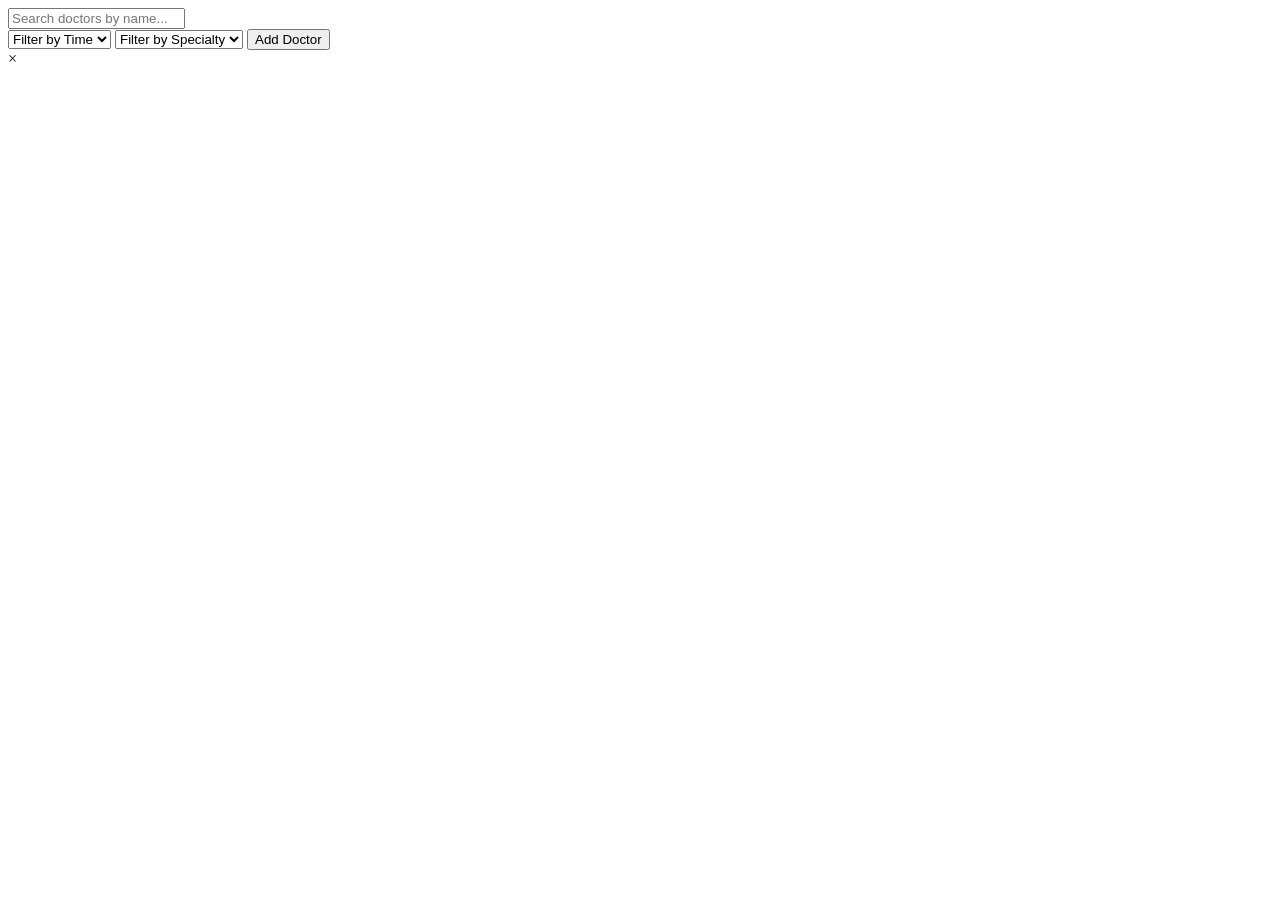
<file: app/src/main/resources/templates/admin/adminDashboard.html>
<!DOCTYPE html>
<html lang="en" xmlns:th="http://www.thymeleaf.org">

<head>
    <meta charset="UTF-8" />
    <link rel="icon" type="image/png" th:href="@{/assets/images/logo/logo.png}" />
    <title>Admin Dashboard</title>

    <!-- CSS -->
    <link rel="stylesheet" th:href="@{/assets/css/style.css}" />
    <link rel="stylesheet" th:href="@{/assets/css/adminDashboard.css}" />

    <!--
        FIX 1: was @{/js/components/modal.js} — file is named "modals.js"
        FIX 2: was @{/js/utils/render.js} and @{/js/utils/util.js} — there is no utils/
               subfolder; files live at /js/render.js and /js/util.js
        FIX 3: header.js, footer.js, render.js all use ES module import/export — they must
               be loaded as type="module", otherwise the browser throws SyntaxError on
               the export keyword.
        FIX 4: doctorCard.js and modals.js are already pulled in via the adminDashboard.js
               module graph — removed the duplicate non-module script tags for them.
    -->
    <script type="module" defer th:src="@{/js/components/header.js}"></script>
    <script type="module" defer th:src="@{/js/components/footer.js}"></script>

    <!-- Page-Specific JS (module — imports render.js, util.js, services, components) -->
    <script type="module" defer th:src="@{/js/adminDashboard.js}"></script>
</head>

<body>

<div class="container">
    <div class="wrapper">

        <!-- Header -->
        <div id="header"></div>

        <!-- Main Content -->
        <main class="main-content">

            <!-- Search Bar -->
            <div class="search-section">
                <input type="text" id="searchBar" placeholder="Search doctors by name..." />
            </div>

            <!-- Filters -->
            <div class="filters">
                <select id="timeFilter">
                    <option value="">Filter by Time</option>
                    <option value="AM">AM</option>
                    <option value="PM">PM</option>
                </select>

                <select id="specialtyFilter">
                    <option value="">Filter by Specialty</option>
                    <option value="Cardiology">Cardiology</option>
                    <option value="Dermatology">Dermatology</option>
                    <option value="Neurology">Neurology</option>
                    <option value="Pediatrics">Pediatrics</option>
                    <option value="General Medicine">General Medicine</option>
                </select>

                <button id="addDoctorBtn" class="btn-primary">Add Doctor</button>
            </div>

            <!-- Dynamic Content Area -->
            <div id="content" class="content-area"></div>

        </main>

        <!-- Footer -->
        <div id="footer"></div>

    </div>
</div>

<!-- Modal -->
<div id="modal" class="modal">
    <div class="modal-content">
        <span id="modal-close" class="close">&times;</span>
        <div id="modal-body"></div>
    </div>
</div>

</body>
</html>
</file>
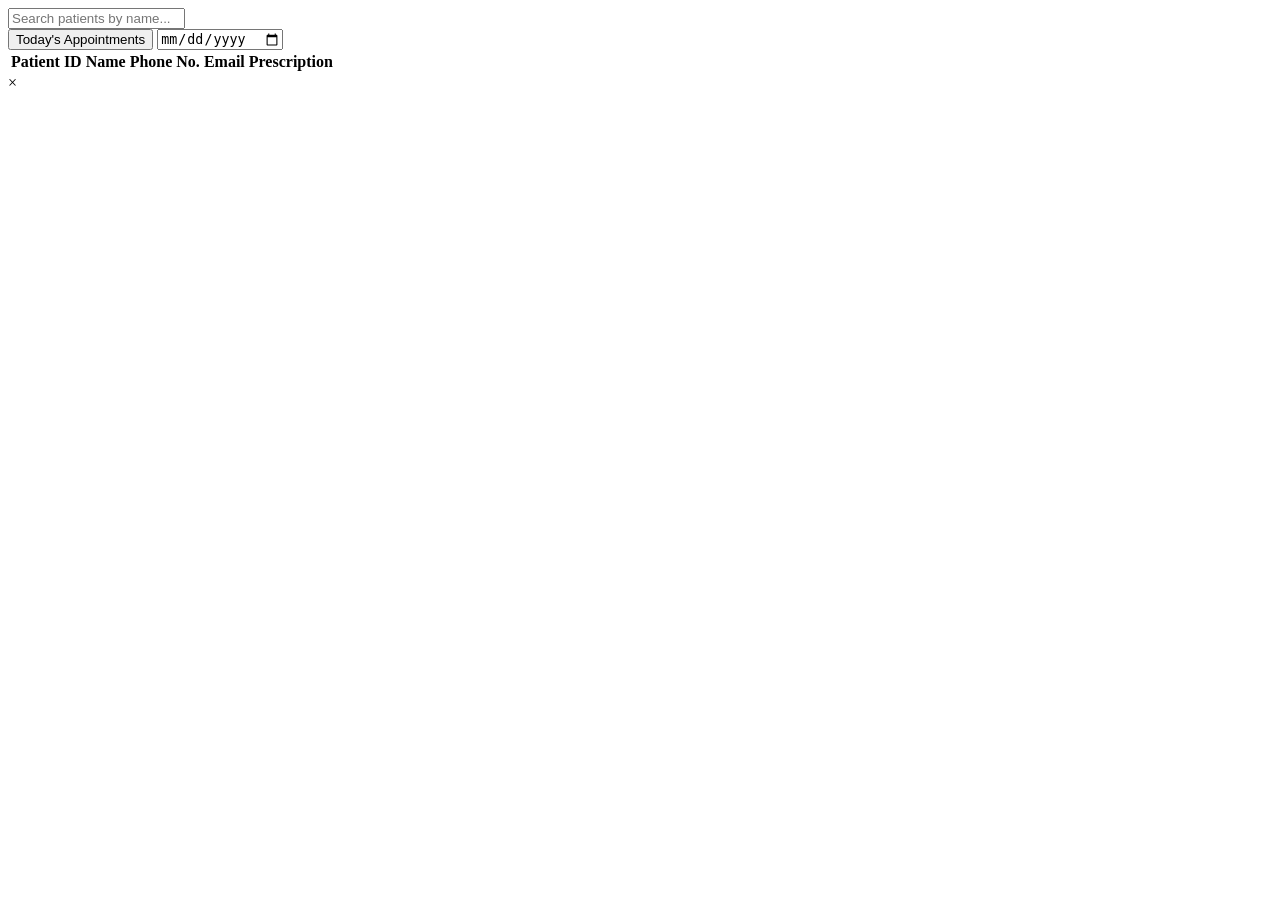
<file: app/src/main/resources/templates/doctor/doctorDashboard.html>
<!DOCTYPE html>
<html lang="en" xmlns:th="http://www.thymeleaf.org">

<head>
    <meta charset="UTF-8" />
    <link rel="icon" type="image/png" th:href="@{/assets/images/logo/logo.png}" />
    <title>Doctor Dashboard</title>

    <!-- CSS -->
    <link rel="stylesheet" th:href="@{/assets/css/style.css}" />
    <link rel="stylesheet" th:href="@{/assets/css/adminDashboard.css}" />
    <link rel="stylesheet" th:href="@{/assets/css/doctorDashboard.css}" />

    <!--
        FIX 1: was @{/js/components/modal.js} — file is named "modals.js"
        FIX 2: was @{/js/utils/render.js} and @{/js/utils/util.js} — files live at
               /js/render.js and /js/util.js (no utils/ subfolder)
        FIX 3: header.js and footer.js use export — must be type="module"
        FIX 4: modals.js is already in the doctorDashboard.js module graph — removed
               the duplicate non-module script tag.
    -->
    <script type="module" defer th:src="@{/js/components/header.js}"></script>
    <script type="module" defer th:src="@{/js/components/footer.js}"></script>

    <!-- Page-Specific JS -->
    <script type="module" defer th:src="@{/js/doctorDashboard.js}"></script>
</head>

<body>

<div class="container">
    <div class="wrapper">

        <!-- Header -->
        <div id="header"></div>

        <!-- Main Content -->
        <div class="main-content">

            <!-- Search Bar -->
            <input
                    type="text"
                    id="searchBar"
                    class="searchBar"
                    placeholder="Search patients by name..."
            />

            <!-- Filters -->
            <div class="filters">
                <button id="todayButton" class="btn-primary">Today's Appointments</button>
                <input type="date" id="datePicker" />
            </div>

            <!-- Patient Table -->
            <table class="patient-table">
                <thead>
                <tr>
                    <th>Patient ID</th>
                    <th>Name</th>
                    <th>Phone No.</th>
                    <th>Email</th>
                    <th>Prescription</th>
                </tr>
                </thead>
                <tbody id="patientTableBody"></tbody>
            </table>

        </div>

        <!-- Footer -->
        <div id="footer"></div>

    </div>
</div>

<!-- Modal -->
<div id="modal" class="modal">
    <div class="modal-content">
        <span id="modal-close" class="close">&times;</span>
        <div id="modal-body"></div>
    </div>
</div>

</body>
</html>
</file>
